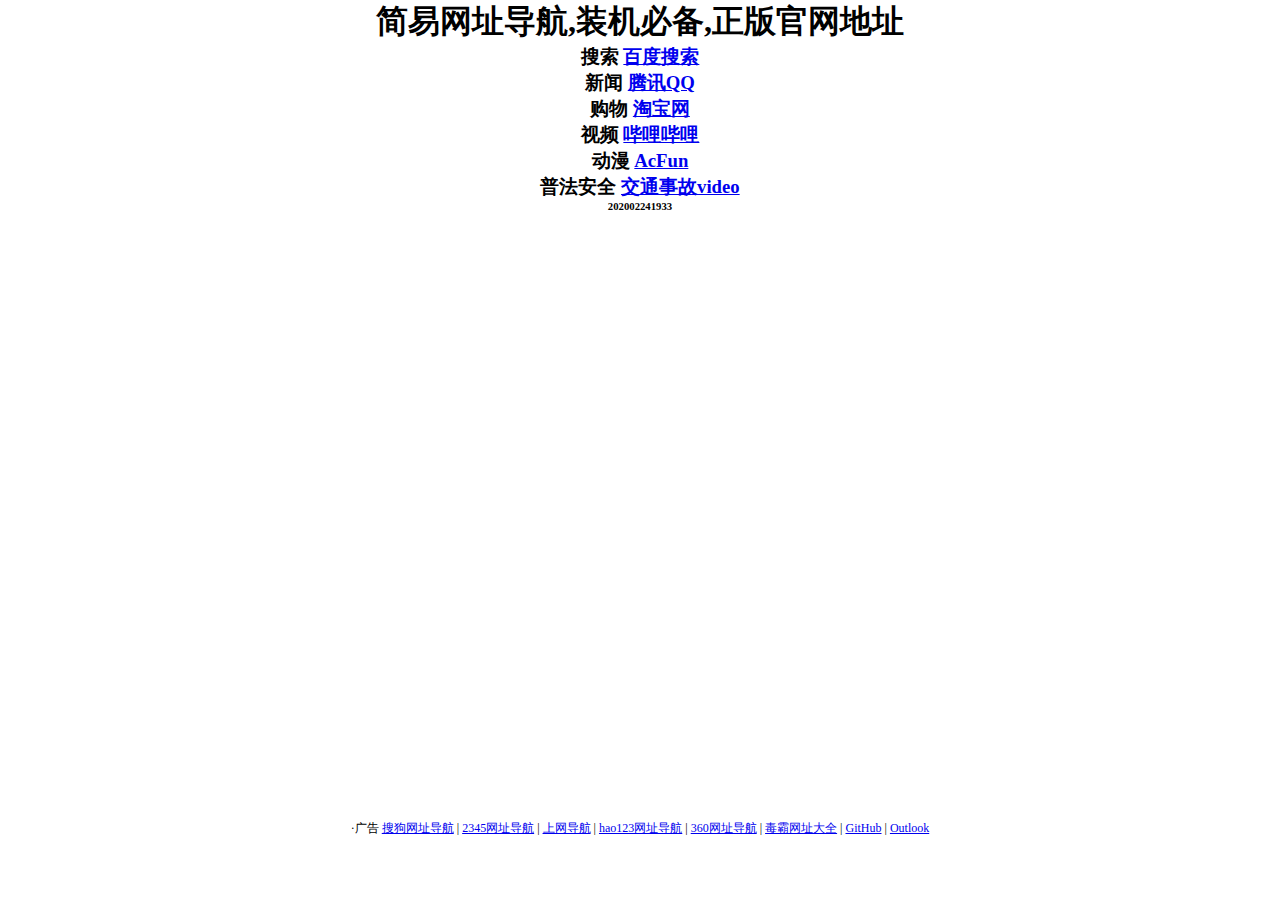
<file: daohang/index.html>
<html>
  
  <head>
    <meta charset="UTF-8">
    <title>简易网址导航和装机必备</title>
    <meta name="keywords" content="导航，上网导航，网址导航，网站导航，网址大全，上网主页">
    <meta name="description" content="导航，上网导航，网址导航，网站导航，网址大全，上网主页">
    <link rel="icon" href="/favicon.ico" type="image/x-icon">
  </head>
  
  
<body>  
   <style type="text/css"> 
     @charset "UTF-8";body,dd,div,dl,dt,form,h1,h2,h3,h4,h5,h6,html,input,li,ol,p,ul{margin:0;padding:0}table{border-collapse:collapse;border-spacing:0}
body{text-align:center} 
line{float:left;width:131px;margin:0 12px;border-bottom:1px solid #f1f1f1;display:none;height:0}
footer{clear:both;padding:30px 0;border-top:1px solid #ddd;font-size:12px;text-align:center;background-color:;min-width:1000px;position:relative;z-index:12}.footer p{line-height:24px}.footer a{color:#c5c5c5}.footer .line{margin:0 5px;font-size:10px;vertical-align:middle;color:#9d9d9d}.footer .copyright{color:}.footer .copyright a{margin-right:5px}.gov-dialog,.info-dialog{position:fixed!important;top:200px!important;height:120px}
    
  <style type="text/css">
        a:link {color: #6C6C6C}    /*未被访问的链接*/
        a:visited {color: #6C6C6C} /* 已被访问过的链接*/
        a:hover {color:black}    /* 鼠标悬浮在上的链接*/
        a:active {color: blue}   /* 鼠标点中激活链接*/
    </style>
  </style>
      
      
      
   
      
     <h1>简易网址导航,装机必备,正版官网地址</h1></p>
  
 
 
  
  
  
<div>

<h3>
搜索 <a style="" class=" bold" href="https://www.baidu.com/" target="_blank" data-icon="no-icon" newsexpo="yw2_2">百度搜索</a></p>
新闻 <a style="" class=" bold" href="https://www.qq.com/" target="_blank" data-icon="no-icon" newsexpo="yw2_2">腾讯QQ</a></p>
购物 <a style="" class=" bold" href="https://www.taobao.com/" target="_blank" data-icon="no-icon" newsexpo="yw2_2">淘宝网</a></p>
视频 <a style="" class=" bold" href="https://www.bilibili.com/" target="_blank" data-icon="no-icon" newsexpo="yw2_2">哔哩哔哩</a></p>
动漫 <a style="" class=" bold" href="https://www.acfun.cn/" target="_blank" data-icon="no-icon" newsexpo="yw2_2">AcFun</a></p>
普法安全 <a style="" class=" bold" href="https://www.acfun.cn/u/4075269.aspx" target="_blank" data-icon="no-icon" newsexpo="yw2_2">交通事故video</a></p>
</h3>

<h6>202002241933</h6>
</div>
 <style type="text/css">
        html{height:100%;}
        body{min-height:100%;margin:0;padding:0;position:relative;}

        .header{background-color: #ffe4c4;}
        .main{padding-bottom:100px;background-color: #bdb76b;}/* main的padding-bottom值要等于或大于footer的height值 */
        .footer-linkss{position:absolute;bottom:0;width:100%;height:50px;background-color: ;clear:both;padding:30px 0;border-top:0px solid #ddd;font-size:12px;text-align:center;background-color:;z-index:12}
    </style>



<p class="footer-linkss">
·广告
    <a href="https://yeah.qq.com/s.html?q=166910" target="_blank">搜狗网址导航</a>
    <span class="line">|</span>
    <a href="https://www.2345.com/?k06660" target="_blank">2345网址导航</a>
    <span class="line">|</span>
    <a href="https://daohang.qq.com/" target="_blank">上网导航</a>
    <span class="line">|</span>    
    <a href="https://www.hao123.com/" target="_blank">hao123网址导航</a>
    <span class="line">|</span>
    <a href="https://hao.360.com/" target="_blank">360网址导航</a>
    <span class="line">|</span>
    <a href="https://www.duba.com/" target="_blank">毒霸网址大全</a>
    <span class="line">|</span>
    <a href="https://github.com/" target="_blank">GitHub</a>
<span class="line">|</span>
    <a href="https://outlook.live.com/" target="_blank">Outlook</a>


</p>


</body>



</html>
</file>
